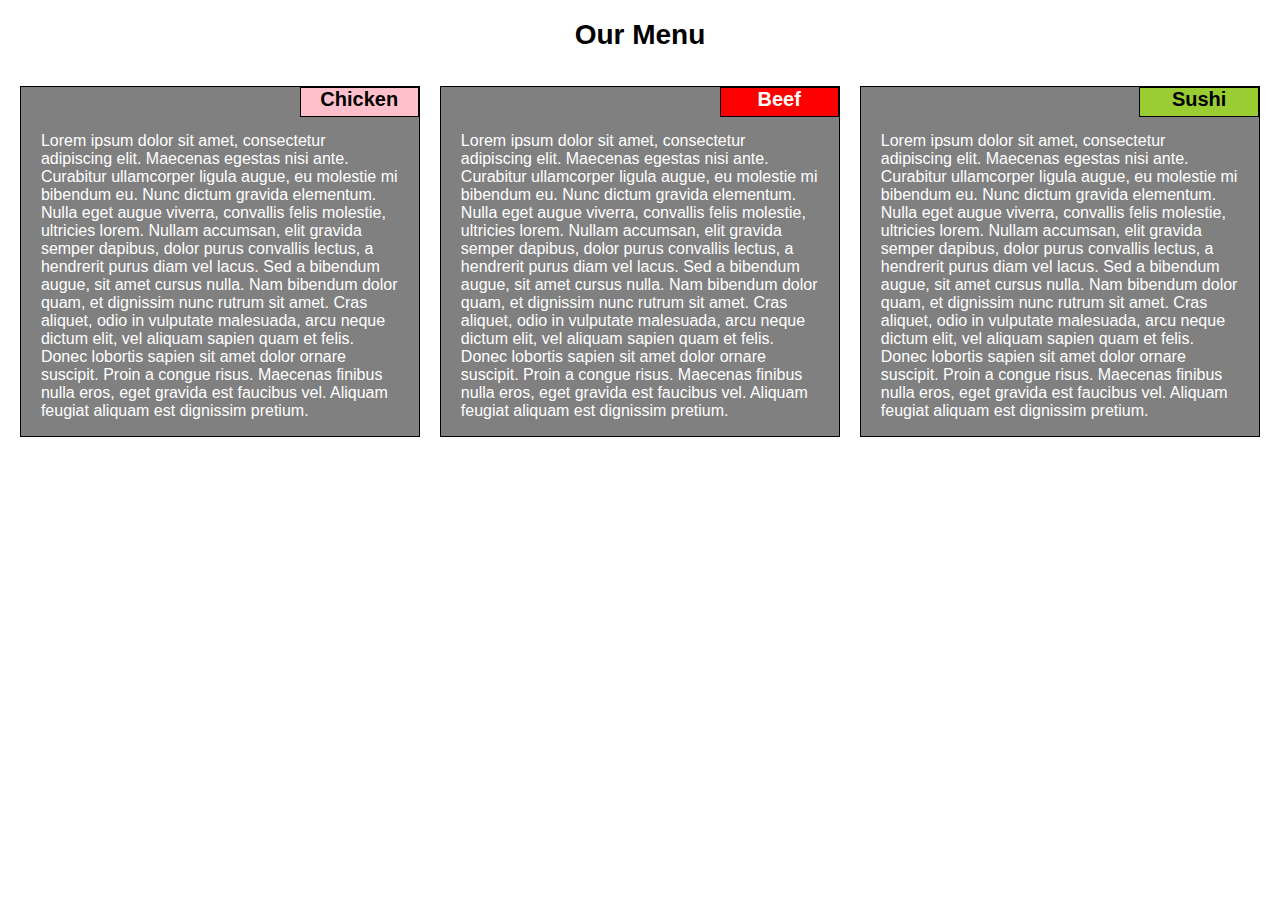
<file: Module2Assignment/index.html>
<!DOCTYPE html>
<html>
<head>
    <title> Module 2 Assignment Solution </title>
    <meta charset="utf-8">
    <meta name="viewport" content="width=device-width, initial-scale=1">
    <link rel="stylesheet" href="css/styles.css">
</head>
<body>
    <h1> Our Menu </h1>
    <div class="row">
        <div class="col-lg-4 col-md-6 col-sm-12">
            <div class="section"> 
                <h2 class="sectiontitle" id="chickentitle"> Chicken </h2>
                <p> Lorem ipsum dolor sit amet, 
                    consectetur adipiscing elit. Maecenas egestas nisi ante. 
                    Curabitur ullamcorper ligula augue, eu molestie mi bibendum eu. 
                    Nunc dictum gravida elementum. Nulla eget augue viverra, convallis felis molestie, ultricies lorem. 
                    Nullam accumsan, elit gravida semper dapibus, dolor purus convallis lectus, a hendrerit purus diam vel lacus. 
                    Sed a bibendum augue, sit amet cursus nulla. Nam bibendum dolor quam, et dignissim nunc rutrum sit amet. 
                    Cras aliquet, odio in vulputate malesuada, arcu neque dictum elit, vel aliquam sapien quam et felis. 
                    Donec lobortis sapien sit amet dolor ornare suscipit. Proin a congue risus. 
                    Maecenas finibus nulla eros, eget gravida est faucibus vel. Aliquam feugiat aliquam est dignissim pretium.</p>
                </div>
        </div>
    
        <div class="col-lg-4 col-md-6 col-sm-12">
            <div class="section">
                <h2 class="sectiontitle" id="beeftitle"> Beef </h2>
                <p> Lorem ipsum dolor sit amet, 
                    consectetur adipiscing elit. Maecenas egestas nisi ante. 
                    Curabitur ullamcorper ligula augue, eu molestie mi bibendum eu. 
                    Nunc dictum gravida elementum. Nulla eget augue viverra, convallis felis molestie, ultricies lorem. 
                    Nullam accumsan, elit gravida semper dapibus, dolor purus convallis lectus, a hendrerit purus diam vel lacus. 
                    Sed a bibendum augue, sit amet cursus nulla. Nam bibendum dolor quam, et dignissim nunc rutrum sit amet. 
                    Cras aliquet, odio in vulputate malesuada, arcu neque dictum elit, vel aliquam sapien quam et felis. 
                    Donec lobortis sapien sit amet dolor ornare suscipit. Proin a congue risus. 
                    Maecenas finibus nulla eros, eget gravida est faucibus vel. Aliquam feugiat aliquam est dignissim pretium.</p>
            </div>
        </div>       
    
        <div class="col-lg-4 col-md-12 col-sm-12">
            <div class="section">
                <h2 class="sectiontitle" id="sushititle"> Sushi </h2>
                <p> Lorem ipsum dolor sit amet, 
                    consectetur adipiscing elit. Maecenas egestas nisi ante. 
                    Curabitur ullamcorper ligula augue, eu molestie mi bibendum eu. 
                    Nunc dictum gravida elementum. Nulla eget augue viverra, convallis felis molestie, ultricies lorem. 
                    Nullam accumsan, elit gravida semper dapibus, dolor purus convallis lectus, a hendrerit purus diam vel lacus. 
                    Sed a bibendum augue, sit amet cursus nulla. Nam bibendum dolor quam, et dignissim nunc rutrum sit amet. 
                    Cras aliquet, odio in vulputate malesuada, arcu neque dictum elit, vel aliquam sapien quam et felis. 
                    Donec lobortis sapien sit amet dolor ornare suscipit. Proin a congue risus. 
                    Maecenas finibus nulla eros, eget gravida est faucibus vel. Aliquam feugiat aliquam est dignissim pretium.</p>
            </div>
        </div>
    </div>
</body>
</html>
</file>
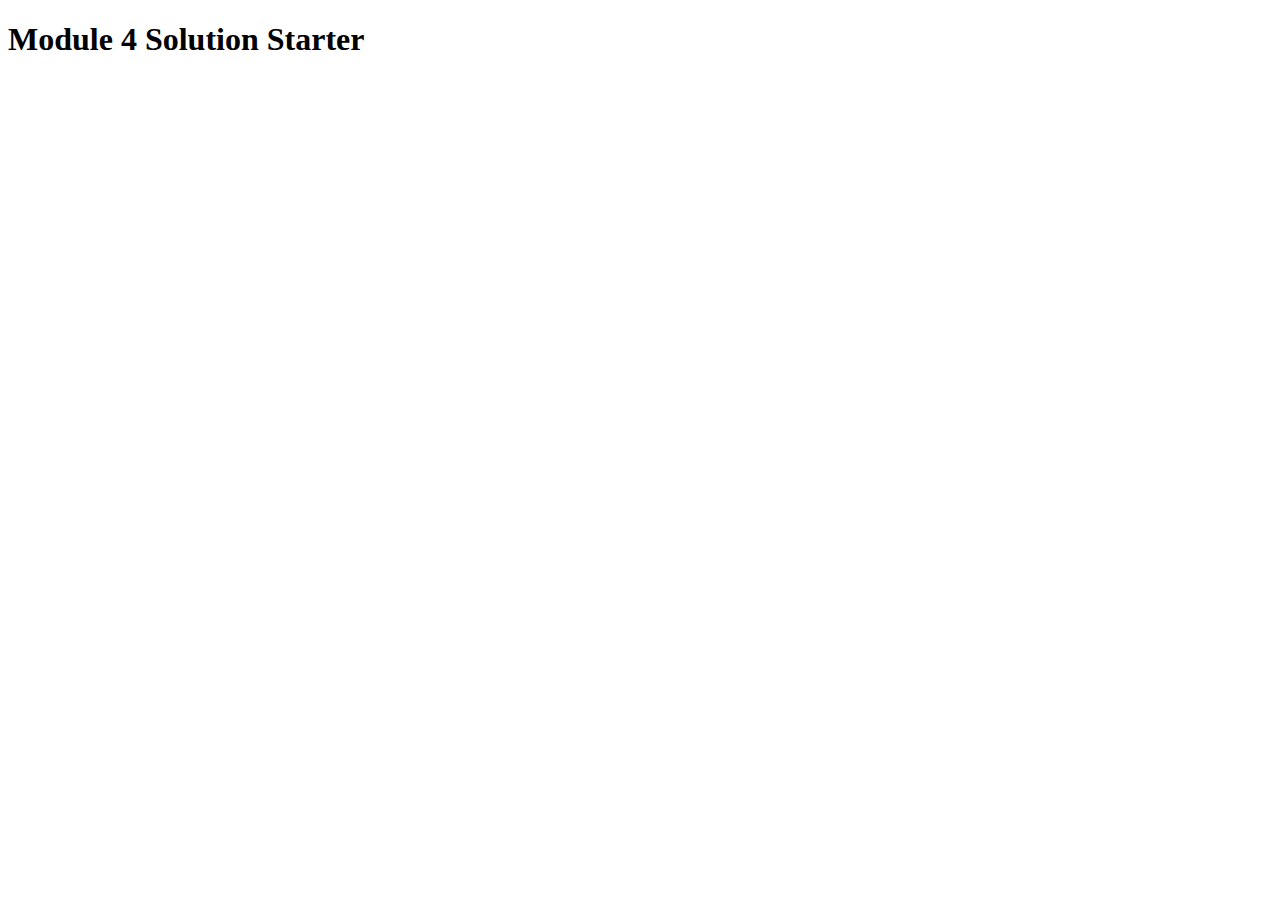
<file: Module4Solution/index.html>
<!DOCTYPE html>
<html>
<head>
  <meta charset="utf-8">
  <title>Module 4 Solution Starter</title>
  <script>
    var names = []; // DO NOT REMOVE
  </script>
  <script src="SpeakHello.js"></script>
  <script src="SpeakGoodBye.js"></script>
  <script src="script.js"></script>
</head>
<body>
  <h1>Module 4 Solution Starter</h1>
</body>
</html>
</file>
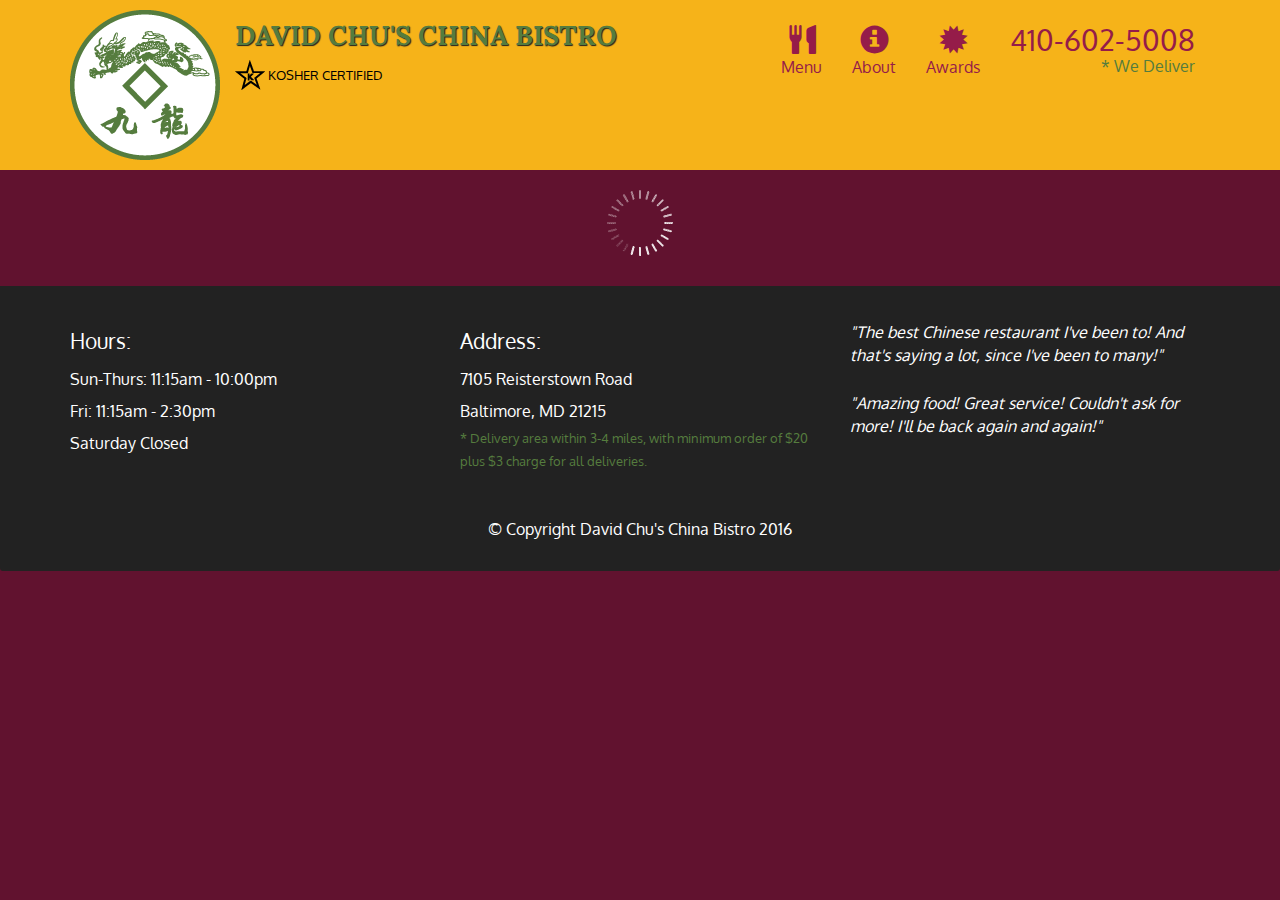
<file: Module5Solution/index.html>
<!doctype html>
<html lang="en">
  <head>
    <meta charset="utf-8">
    <meta http-equiv="X-UA-Compatible" content="IE=edge">
    <meta name="viewport" content="width=device-width, initial-scale=1">
    <title>David Chu's China Bistro</title>
    <link rel="stylesheet" href="css/bootstrap.min.css">
    <link rel="stylesheet" href="css/styles.css">
    <link href='https://fonts.googleapis.com/css?family=Oxygen:400,300,700' rel='stylesheet' type='text/css'>
    <link href='https://fonts.googleapis.com/css?family=Lora' rel='stylesheet' type='text/css'>
  </head>
<body>
  <header>
    <nav id="header-nav" class="navbar navbar-default">
      <div class="container">
        <div class="navbar-header">
          <a href="index.html" class="pull-left visible-md visible-lg">
            <div id="logo-img" alt="Logo image"></div>
          </a>

          <div class="navbar-brand">
            <a href="index.html"><h1>David Chu's China Bistro</h1></a>
            <p>
              <img src="images/star-k-logo.png" alt="Kosher certification">
              <span>Kosher Certified</span>
            </p>
          </div>

          <button id="navbarToggle" type="button" class="navbar-toggle collapsed" data-toggle="collapse" data-target="#collapsable-nav" aria-expanded="false">
            <span class="sr-only">Toggle navigation</span>
            <span class="icon-bar"></span>
            <span class="icon-bar"></span>
            <span class="icon-bar"></span>
          </button>
        </div>
        
        <div id="collapsable-nav" class="collapse navbar-collapse">
           <ul id="nav-list" class="nav navbar-nav navbar-right">
            <li id="navHomeButton" class="visible-xs active">
              <a href="index.html">
                <span class="glyphicon glyphicon-home"></span> Home</a>
            </li>
            <li id="navMenuButton">
              <a href="#" onclick="$dc.loadMenuCategories();">
                <span class="glyphicon glyphicon-cutlery"></span><br class="hidden-xs"> Menu</a>
            </li>
            <li>
              <a href="#">
                <span class="glyphicon glyphicon-info-sign"></span><br class="hidden-xs"> About</a>
            </li>
            <li>
              <a href="#">
                <span class="glyphicon glyphicon-certificate"></span><br class="hidden-xs"> Awards</a>
            </li>
            <li id="phone" class="hidden-xs">
              <a href="tel:410-602-5008">
                <span>410-602-5008</span></a><div>* We Deliver</div>
            </li>
          </ul><!-- #nav-list -->
        </div><!-- .collapse .navbar-collapse -->
      </div><!-- .container -->
    </nav><!-- #header-nav -->
  </header>

  <div id="call-btn" class="visible-xs">
    <a class="btn" href="tel:410-602-5008">
    <span class="glyphicon glyphicon-earphone"></span>
    410-602-5008
    </a>
  </div>
  <div id="xs-deliver" class="text-center visible-xs">* We Deliver</div>

  <div id="main-content" class="container"></div>

  <footer class="panel-footer">
    <div class="container">
      <div class="row">
        <section id="hours" class="col-sm-4">
          <span>Hours:</span><br>
          Sun-Thurs: 11:15am - 10:00pm<br>
          Fri: 11:15am - 2:30pm<br>
          Saturday Closed
          <hr class="visible-xs">
        </section>
        <section id="address" class="col-sm-4">
          <span>Address:</span><br>
          7105 Reisterstown Road<br>
          Baltimore, MD 21215
          <p>* Delivery area within 3-4 miles, with minimum order of $20 plus $3 charge for all deliveries.</p>
          <hr class="visible-xs">
        </section>
        <section id="testimonials" class="col-sm-4">
          <p>"The best Chinese restaurant I've been to! And that's saying a lot, since I've been to many!"</p>
          <p>"Amazing food! Great service! Couldn't ask for more! I'll be back again and again!"</p>
        </section>
      </div>
      <div class="text-center">&copy; Copyright David Chu's China Bistro 2016</div>
    </div>
  </footer>

  <!-- jQuery (Bootstrap JS plugins depend on it) -->
  <script src="js/jquery-2.1.4.min.js"></script>
  <script src="js/bootstrap.min.js"></script>
  <script src="js/ajax-utils.js"></script>
  <script src="js/script.js"></script>
</body>
</html>
</file>
<file: Module2Assignment/css/styles.css>
/********** Base styles **********/
* {
    box-sizing: border-box;
  }

  body {
    margin: 10px;
    font-family: "Comic Sans MS", cursive, sans-serif;
  }
  
  h1 {
    margin-bottom: 35px;
    text-align: center;
    /*font-size: 28px;*/
    font-size: 175%;
  }
  
  .section {
    border: 1px solid black;
    position: relative;
    background-color: grey;
    margin-bottom: 20px;
    margin-left: 10px;
    margin-right: 10px;
  }

  .sectiontitle {
    position: absolute;
    top: 0px;
    right: 0px;
    border: 1px solid black;
    margin-top: 0px;
    width: 30%;
    height: 30px;
    text-align: center;
    /*font-size: 20px;*/
    font-size: 125%;
  }

  p {
    width: 90%;
    margin-right: auto;
    margin-left: auto;
    color: white;
    margin-top: 45px;
    /*font-size: 16px;*/
  }

  /* Simple Responsive Framework. */
  .row {
    width: 100%;
  }
  
  #chickentitle {
    background-color: pink;
  }

  #beeftitle {
    background-color: red;
    color: white;
  }

  #sushititle {
    background-color: yellowgreen;
  }

  /********** Large devices only **********/
  @media (min-width: 992px) {
    .col-lg-1, .col-lg-2, .col-lg-3, .col-lg-4, .col-lg-5, .col-lg-6, .col-lg-7, .col-lg-8, .col-lg-9, .col-lg-10, .col-lg-11, .col-lg-12 {
      float: left;
    }
    .col-lg-1 {
      width: 8.33%;
    }
    .col-lg-2 {
      width: 16.66%;
    }
    .col-lg-3 {
      width: 25%;
    }
    .col-lg-4 {
      width: 33.33%;
    }
    .col-lg-5 {
      width: 41.66%;
    }
    .col-lg-6 {
      width: 50%;
    }
    .col-lg-7 {
      width: 58.33%;
    }
    .col-lg-8 {
      width: 66.66%;
    }
    .col-lg-9 {
      width: 74.99%;
    }
    .col-lg-10 {
      width: 83.33%;
    }
    .col-lg-11 {
      width: 91.66%;
    }
    .col-lg-12 {
      width: 100%;
    }
  }
  
  /********** Medium devices only **********/
  @media (min-width: 768px) and (max-width: 991px) {
    .col-md-1, .col-md-2, .col-md-3, .col-md-4, .col-md-5, .col-md-6, .col-md-7, .col-md-8, .col-md-9, .col-md-10, .col-md-11, .col-md-12 {
      float: left;
    }
    .col-md-1 {
      width: 8.33%;
    }
    .col-md-2 {
      width: 16.66%;
    }
    .col-md-3 {
      width: 25%;
    }
    .col-md-4 {
      width: 33.33%;
    }
    .col-md-5 {
      width: 41.66%;
    }
    .col-md-6 {
      width: 50%;
    }
    .col-md-7 {
      width: 58.33%;
    }
    .col-md-8 {
      width: 66.66%;
    }
    .col-md-9 {
      width: 74.99%;
    }
    .col-md-10 {
      width: 83.33%;
    }
    .col-md-11 {
      width: 91.66%;
    }
    .col-md-12 {
      width: 100%;
    }
  }

  /********** Small devices only **********/
  @media (max-width: 767px) {
    .col-sm-1, .col-sm-2, .col-sm-3, .col-sm-4, .col-sm-5, .col-sm-6, .col-sm-7, .col-sm-8, .col-sm-9, .col-sm-10, .col-sm-11, .col-sm-12 {
      float: left;
    }
    .col-sm-1 {
      width: 8.33%;
    }
    .col-sm-2 {
      width: 16.66%;
    }
    .col-sm-3 {
      width: 25%;
    }
    .col-sm-4 {
      width: 33.33%;
    }
    .col-sm-5 {
      width: 41.66%;
    }
    .col-sm-6 {
      width: 50%;
    }
    .col-sm-7 {
      width: 58.33%;
    }
    .col-sm-8 {
      width: 66.66%;
    }
    .col-sm-9 {
      width: 74.99%;
    }
    .col-sm-10 {
      width: 83.33%;
    }
    .col-sm-11 {
      width: 91.66%;
    }
    .col-sm-12 {
      width: 100%;
    }
  }
</file>
<file: Module5Solution/css/styles.css>
body {
  font-size: 16px;
  color: #fff;
  background-color: #61122f;
  font-family: 'Oxygen', sans-serif;
}

/** HEADER **/
#header-nav {
  background-color: #f6b319;
  border-radius: 0;
  border: 0;
}

#logo-img {
  background: url('../images/restaurant-logo_large.png') no-repeat;
  width: 150px;
  height: 150px;
  margin: 10px 15px 10px 0;
}

.navbar-brand {
  padding-top: 25px;
}
.navbar-brand h1 { /* Restaurant name */
  font-family: 'Lora', serif;
  color: #557c3e;
  font-size: 1.5em;
  text-transform: uppercase;
  font-weight: bold;
  text-shadow: 1px 1px 1px #222;
  margin-top: 0;
  margin-bottom: 0;
  line-height: .75;
}
.navbar-brand a:hover, .navbar-brand a:focus {
  text-decoration: none;
}
.navbar-brand p { /* Kosher cert */
  color: #000;
  text-transform: uppercase;
  font-size: .7em;
  margin-top: 15px;
}
.navbar-brand p span { /* Star-K */
  vertical-align: middle;
}

#nav-list {
  margin-top: 10px;
}
#nav-list a {
  color: #951C49;
  text-align: center;
}
#nav-list a:hover {
  background: #E7E7E7;
}
#nav-list a span {
  font-size: 1.8em;
}

#phone {
  margin-top: 5px;
}
#phone a { /* Phone number */
  text-align: right;
  padding-bottom: 0;
}
#phone div { /* We Deliver */
  color: #557c3e;
  text-align: right;
  padding-right: 15px;
}

.navbar-header button.navbar-toggle, .navbar-header .icon-bar {
  border: 1px solid #61122f;
}
.navbar-header button.navbar-toggle {
  clear: both;
  margin-top: -30px;
}
/* END HEADER */

/* FOOTER */
.panel-footer {
  margin-top: 30px;
  padding-top: 35px;
  padding-bottom: 30px;
  background-color: #222;
  border-top: 0;
}
.panel-footer div.row {
  margin-bottom: 35px;
}
#hours, #address {
  line-height: 2;
}
#hours > span, #address > span {
  font-size: 1.3em;
}
#address p {
  color: #557c3e;
  font-size: .8em;
  line-height: 1.8;
}
#testimonials {
  font-style: italic;
}
#testimonials p:nth-child(2) {
  margin-top: 25px;
}
/* END FOOTER */



/* HOME PAGE */
.container .jumbotron {
  box-shadow: 0 0 50px #3F0C1F;
  border: 2px solid #3F0C1F;
}

#menu-tile, #specials-tile, #map-tile {
  height: 250px;
  width: 100%;
  margin-bottom: 15px;
  position: relative;
  border: 2px solid #3F0C1F;
  overflow: hidden;
}
#menu-tile:hover, #specials-tile:hover, #map-tile:hover {
  box-shadow: 0 1px 5px 1px #cccccc;
}
#menu-tile {
  background: url('../images/menu-tile.jpg') no-repeat;
  background-position: center;
}
#specials-tile {
  background: url('../images/specials-tile.jpg') no-repeat;
  background-position: center;
}
#menu-tile span, #specials-tile span, #map-tile span {
  position: absolute;
  bottom: 0;
  right: 0;
  width: 100%;
  text-align: center;
  font-size: 1.6em;
  text-transform: uppercase;
  background-color: #000;
  color: #fff;
  opacity: .8;
}
/* END HOME PAGE */

/* MENU CATEGORIES PAGE */
.category-tile { 
  position: relative;
  border: 2px solid #3F0C1F;
  overflow: hidden;
  width: 200px;
  height: 200px;
  margin: 0 auto 15px;
}
.category-tile span {
  position: absolute;
  bottom: 0;
  right: 0;
  width: 100%;
  text-align: center;
  font-size: 1.2em;
  text-transform: uppercase;
  background-color: #000;
  color: #fff;
  opacity: .8;
}
.category-tile:hover {
  box-shadow: 0 1px 5px 1px #cccccc;
}

#menu-categories-title + div {
  margin-bottom: 50px;
}
/* END MENU CATEGORIES PAGE */

/* SINGLE CATEGORY PAGE */
.menu-item-tile {
  margin-bottom: 25px;
}
.menu-item-tile hr {
  width: 80%;
}
.menu-item-tile .menu-item-price {
  font-size: 1.1em;
  text-align: right;
  margin-top: -15px;
  margin-right: -15px;
}
.menu-item-tile .menu-item-price span {
  font-size: .6em;
}
.menu-item-photo {
  position: relative;
  border: 2px solid #3F0C1F; 
  overflow: hidden;
  padding: 0;
  margin-right: -15px;
  margin-left: auto;
  margin-bottom: 20px;
  max-width: 250px;
}
.menu-item-photo div {
  position: absolute;
  bottom: 0;
  right: 0;
  width: 80px;
  background-color: #557c3e;
  text-align: center;
}
.menu-item-description {
  padding-right: 30px;
}
h3.menu-item-title {
  margin: 0 0 10px;
}
.menu-item-details {
  font-size: .9em;
  font-style: italic;
}
/* END SINGLE CATEGORY PAGE */


/********** Large devices only **********/
@media (min-width: 1200px) {
  .container .jumbotron {
    background: url('../images/jumbotron_1200.jpg') no-repeat;
    height: 675px;
  }
}

/********** Medium devices only **********/
@media (min-width: 992px) and (max-width: 1199px) {
  /* Header */
  #logo-img {
    background: url('../images/restaurant-logo_medium.png') no-repeat;
    width: 100px;
    height: 100px;
    margin: 5px 5px 5px 0;
  }
  /* End Header */

  /* Home Page */
  .container .jumbotron {
    background: url('../images/jumbotron_992.jpg') no-repeat;
    height: 558px;
  }
  /* End Home Page */
}

/********** Small devices only **********/
@media (min-width: 768px) and (max-width: 991px) {
  /* Home Page */
  .container .jumbotron {
    background: url('../images/jumbotron_768.jpg') no-repeat;
    height: 432px;
  }
  /* End Home Page */
}

/********** Extra small devices only **********/
@media (max-width: 767px) {
  /* Header */
  .navbar-brand {
    padding-top: 10px;
    height: 80px;
  }
  .navbar-brand h1 { /* Restaurant name */
    padding-top: 10px;
    font-size: 5vw; /* 1vw = 1% of viewport width */
  }
  .navbar-brand p { /* Kosher cert */
    font-size: .6em;
    margin-top: 12px;
  }
  .navbar-brand p img { /* Star-K */
    height: 20px;
  }

  #collapsable-nav a { /* Collapsed nav menu text */
    font-size: 1.2em;
  }
  #collapsable-nav a span { /* Collapsed nav menu glyph */
    font-size: 1em;
    margin-right: 5px;
  }

  #call-btn > a {
    font-size: 1.5em;
    display: block;
    margin: 0 20px;
    padding: 10px;
    border: 2px solid #fff;
    background-color: #f6b319;
    color: #951c49;
  }
  #xs-deliver {
    margin-top: 5px;
    font-size: .7em;
    letter-spacing: .1em;
    text-transform: uppercase;
  }
  /* End Header */

  /* Footer */
  .panel-footer section {
    margin-bottom: 30px;
    text-align: center;
  }
  .panel-footer section:nth-child(3) {
    margin-bottom: 0; /* margin already exists on the whole row */
  }
  .panel-footer section hr {
    width: 50%;
  }
  /* End Footer */

  /* Home Page */
  .container .jumbotron {
    margin-top: 30px;
    padding: 0;
  }
  #menu-tile, #specials-tile {
    width: 360px;
    margin: 0 auto 15px;
  }

  .menu-item-photo {
    margin-right: auto;
  }
  .menu-item-tile .menu-item-price {
    text-align: center;
  }
  .menu-item-description {
    text-align: center;;
  }
}


/********** Super extra small devices Only :-) (e.g., iPhone 4) **********/
@media (max-width: 479px) {
  /* Header */
  .navbar-brand h1 { /* Restaurant name */
    padding-top: 5px;
    font-size: 6vw;
  }
  /* End Header */
  
  /* Home page */
  #menu-tile, #specials-tile {
    width: 280px;
    margin: 0 auto 15px;
  }

  .col-xxs-12 {
    position: relative;
    min-height: 1px;
    padding-right: 15px;
    padding-left: 15px;
    float: left;
    width: 100%;
  }
}
</file>
